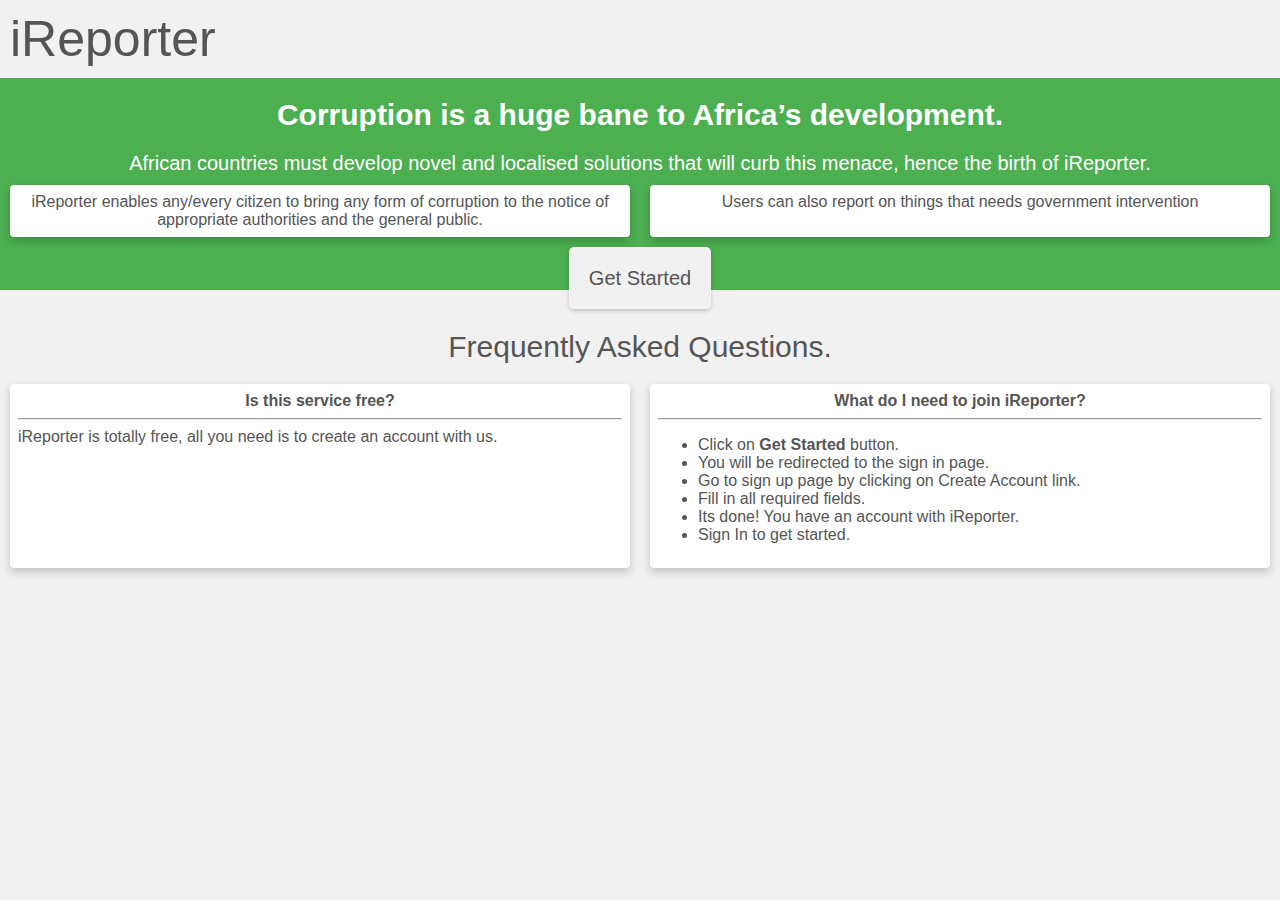
<file: index.html>
<!DOCTYPE html>
<html>
<head>
    <meta charset="UTF-8">
    <meta name="viewport" content="width=device-width, initial-scale=1.0">
    <link rel="stylesheet" type="text/css" href="css/welcome.css">
    <link rel="shortcut icon" href="images/icon.jpg"/>
	<title>iReporter | Forget about corruption in Africa.</title>
</head>
<body>
<div id="wrapper">
	<div id="page_title">
		iReporter
	</div>
	<main>
		<div id="main_title">
				Corruption is a huge bane to Africa’s development.
		</div>
		<div id="main_subtitle">
				African countries must develop novel and
				localised solutions that will curb this menace, hence the birth of iReporter.		</div>
		<div class="cards">
				<div class="card">
						iReporter enables
						any/every citizen to bring any form of corruption to the notice of appropriate authorities and the
						general public.		
				</div>
				<div class="card">
						Users can also report on things that needs government intervention		
				</div>
		</div>
		<div id="get_started">
				<a href="UI/sign_in.html">Get Started</a>
		</div>
	</main>

	<div id="main_footer">
			Frequently Asked Questions.
	</div>
	<div class="cards">
			<div class="card">
					<div class="card_title">
						Is this service free?
						<hr>
					</div>
					<div class="card_content">
						iReporter is totally free, all you need is to create an account with us.
					</div>
			</div>
			<div class="card">
					<div class="card_title">
							What do I need to join iReporter?
							<hr>
					</div>
					<div class="card_content">
						<ul>
							<li>Click on <b>Get Started</b> button.</li>
							<li>You will be redirected to the sign in page.</li>
							<li>Go to sign up page by clicking on Create Account link.</li>
							<li>Fill in all required fields.</li>
							<li>Its done! You have an account with iReporter.</li>
							<li>Sign In to get started.</li>
						</ul>
					</div>
			</div>
	</div>

</div>
</body>
</html>
</file>
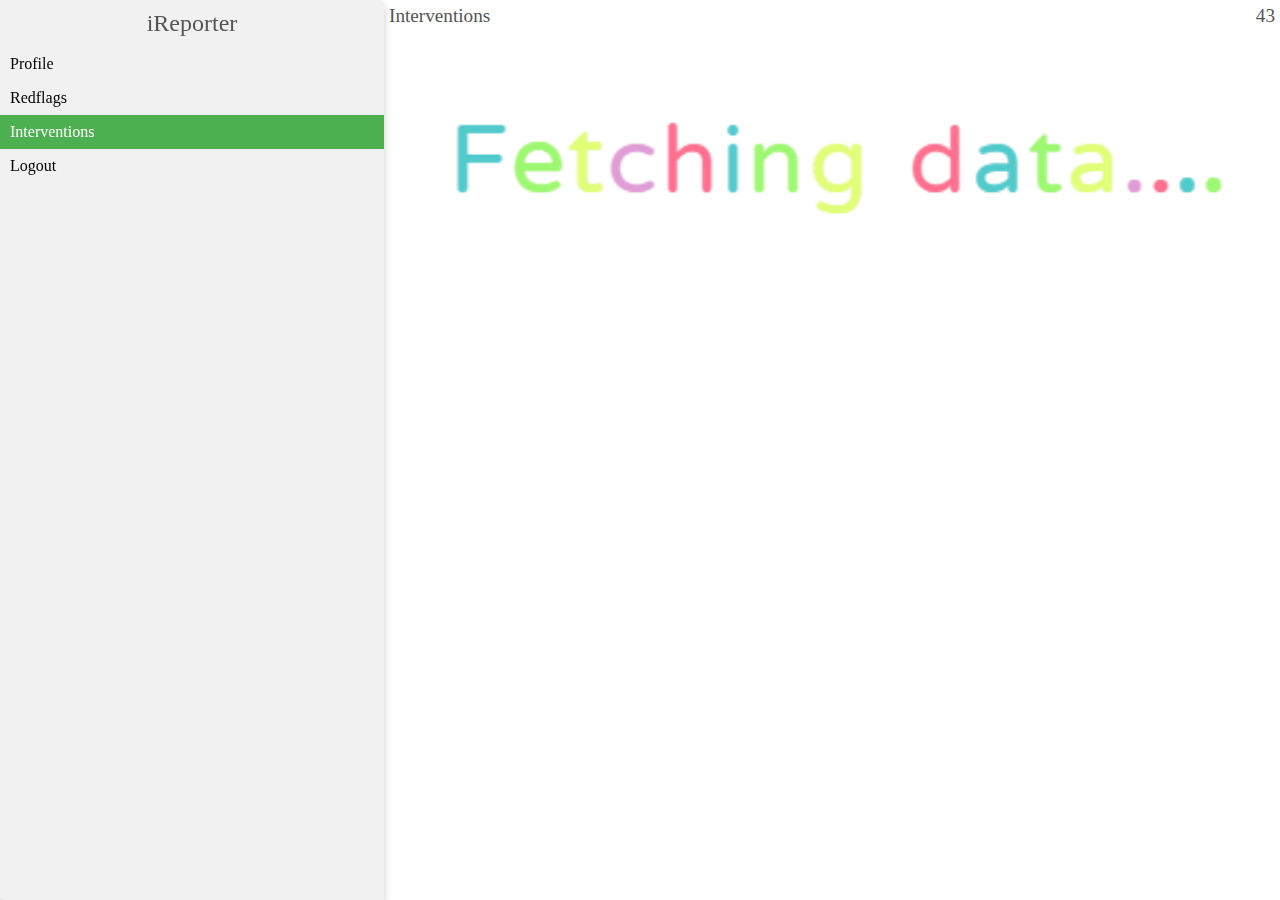
<file: UI/intervention.html>
<!DOCTYPE html>
<html>
<head>
    <meta charset="UTF-8">
    <meta name="viewport" content="width=device-width, initial-scale=1.0">
    <title>iReporter | Forget about corruption in Africa.</title>
	<link rel="stylesheet" type="text/css" href="../css/style.css">
    <link rel="shortcut icon" href="images/icon.jpg"/>
	<script src='https://api.mapbox.com/mapbox-gl-js/v0.53.0/mapbox-gl.js'></script>
	<link href='https://api.mapbox.com/mapbox-gl-js/v0.53.0/mapbox-gl.css' rel='stylesheet' />
</head>
<body>
	<div id="wrapper">
		<nav>
			<ul class="sidenav">
				<li class="title">iReporter</li>
				<li><a href="profile.html">Profile</a></li>
				<li class="user_link"><a href="add_record.html">Add Record</a></li>
				<li><a href="redflag.html">Redflags</a></li>
				<li class="active" ><a href="intervention.html">Interventions</a></li>
				<li class="admin_link"><a href="users.html">Users</a></li>
				<li><a onclick="log_out();">Logout</a></li>
			</ul>
		</nav>
		<main class="content">
			<div class="page_title_card">
				<div class="page_title">Interventions</div>
				<div class="page_statistics">43</div>
			</div>
			<div class="cards" id="record_template">

					<div id="loading_data">
					    <img width="100%" src="../images/get_data.gif">
					</div>

			</div>
		</main>
	</div>

   <div id="toast">My toast message</div>

	<div id="mymodal" class="modal">
		<main class="content modal-content">
			<form>
				<div class="cards">
					<div id="modal_template">
					
					<div id="loading_data">
					    <img width="100%" src="../images/get_data.gif">
					</div>


					</div>
				</div>
			</form>
		</main>		
	</div>
<script src="../js/templates.js"></script>
<script src="../js/record.js"></script>
<script src="../js/update.js"></script>
<script src="../js/map.js"></script>
</body>
</html>
</file>
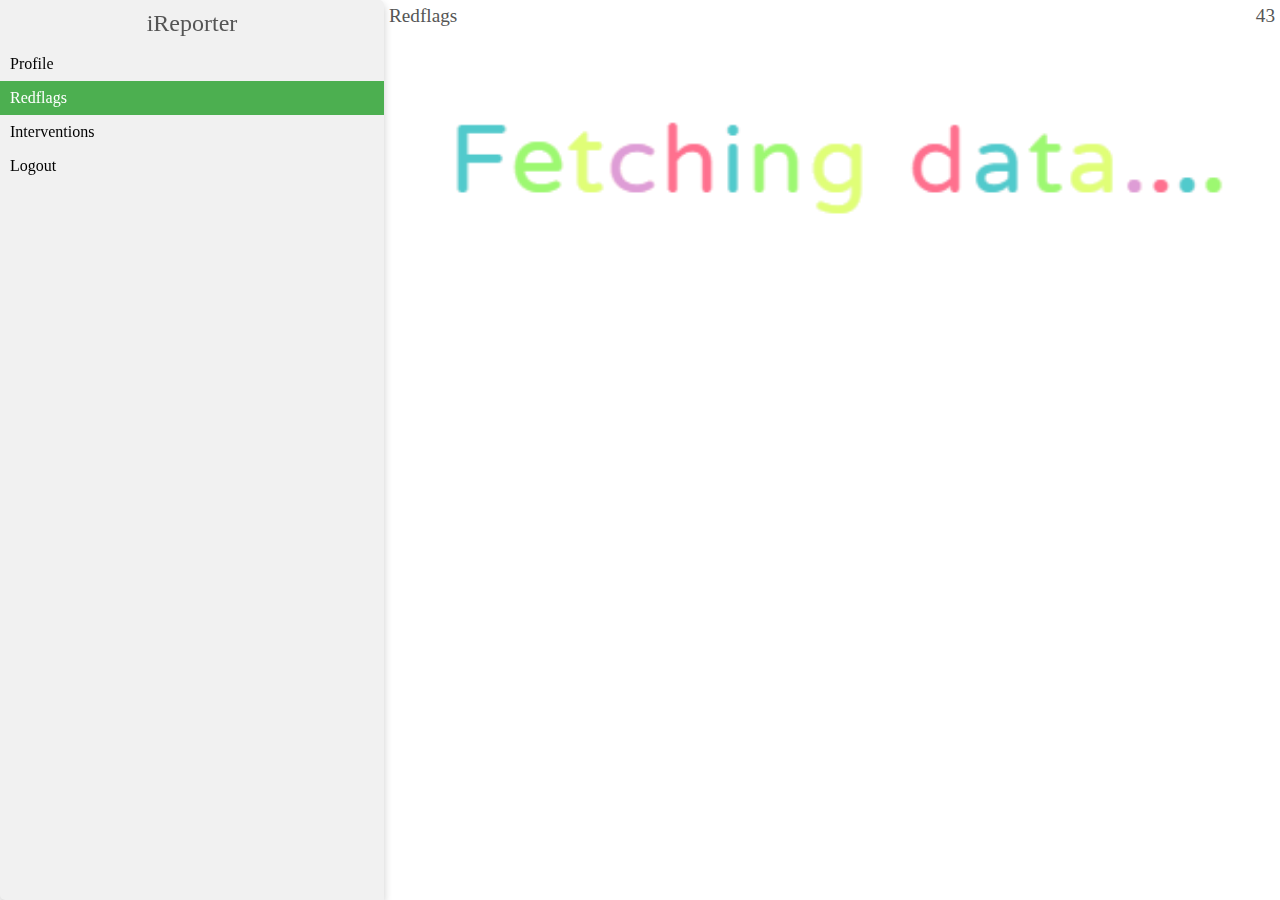
<file: UI/redflag.html>
<!DOCTYPE html>
<html>
<head>
    <meta charset="UTF-8">
    <meta name="viewport" content="width=device-width, initial-scale=1.0">
    <title>iReporter | Forget about corruption in Africa.</title>
	<link rel="stylesheet" type="text/css" href="../css/style.css">
    <link rel="shortcut icon" href="images/icon.jpg"/>
	<script src='https://api.mapbox.com/mapbox-gl-js/v0.53.0/mapbox-gl.js'></script>
	<link href='https://api.mapbox.com/mapbox-gl-js/v0.53.0/mapbox-gl.css' rel='stylesheet' />
</head>
<body>
	<div id="wrapper">
		<nav>
			<ul class="sidenav">
				<li class="title">iReporter</li>
				<li><a href="profile.html">Profile</a></li>
				<li class="user_link"><a href="add_record.html">Add Record</a></li>
				<li class="active"><a href="redflag.html">Redflags</a></li>
				<li><a href="intervention.html">Interventions</a></li>
				<li class="admin_link"><a href="users.html">Users</a></li>
				<li><a onclick="log_out();">Logout</a></li>
			</ul>
		</nav>
		<main class="content">
			<div class="page_title_card">
				<div class="page_title">Redflags</div>
				<div class="page_statistics">43</div>
			</div>
			<div class="cards" id="record_template">

					<div id="loading_data">
					    <img width="100%" src="../images/get_data.gif">
					</div>

			</div>
		</main>
	</div>

   <div id="toast"></div>


	<div id="mymodal" class="modal">
		<main class="content modal-content">
			<form>
				<div class="cards">
					<div id="modal_template">
					
					<div id="loading_data">
					    <img width="100%" src="../images/get_data.gif">
					</div>

					</div>
				</div>
			</form>
		</main>		
	</div>
<script src="../js/templates.js"></script>
<script src="../js/record.js"></script>
<script src="../js/update.js"></script>
<script src="../js/map.js"></script>
</body>
</html>
</file>
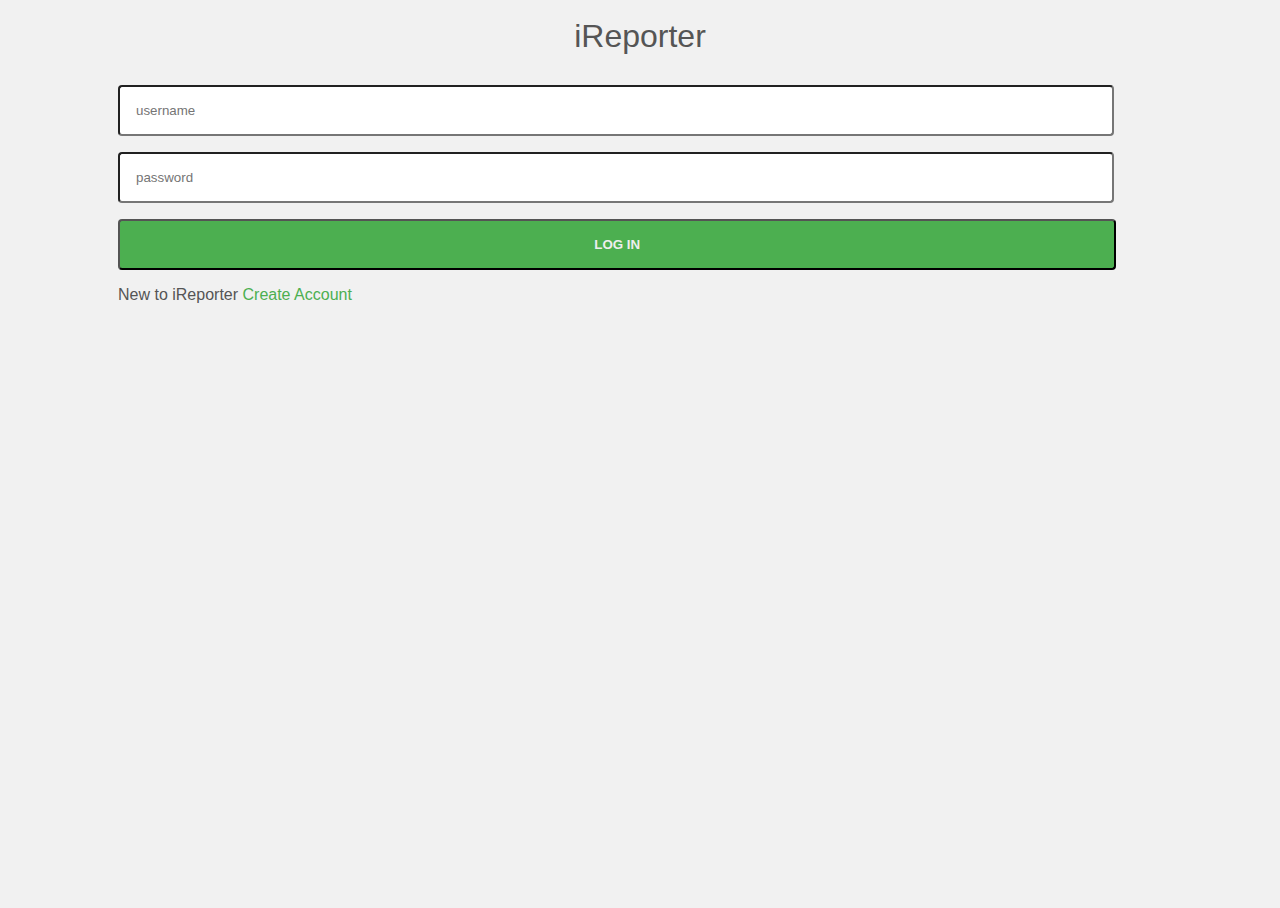
<file: UI/sign_in.html>
<!DOCTYPE html>
<html>
<head>
      <meta charset="UTF-8">
      <meta name="viewport" content="width=device-width, initial-scale=1.0">
      <link rel="stylesheet" type="text/css" href="../css/auth.css">
      <link rel="shortcut icon" href="../images/icon.jpg"/>
      <title>iReporter | Forget about corruption in Africa.</title>
</head>
<body>
	<div id="not_logged_in">
    <div class="logo">iReporter</div>

    <div class="alert">
      <span class="closebtn" onclick="this.parentElement.style.display='none';">&times;</span> 
      <div id="error_message"></div>
    </div>

    <div class="login-item">
      <form class="form form-login" onsubmit="return sign_in();">
        <div class="form-field">
          <input id="username" type="text" class="form-input"
          oninvalid="this.setCustomValidity('username should be 3 to 15 alphanumeric characters')"
          onchange="this.setCustomValidity('')"
          placeholder="username" required pattern="[a-z0-9]{3,15}">
        </div>

        <div class="form-field">
          <input id="password" type="password" class="form-input"
          placeholder="password" required
          oninvalid="this.setCustomValidity('Password must have one upper and lower case letter plus number of length 6 to 16')"
          onchange="this.setCustomValidity('')"
          pattern="(?=.*\d)(?=.*[a-z])(?=.*[A-Z]).{6,16}">
        </div>
        <div class="form-field">
          <input type="submit" id="user_button" value="Log In">
        </div>
        <div class="form-field text--center">
          New to iReporter<a href="sign_up.html">&nbsp;Create Account</a>
        </div>
      </form>
    </div>
</div>
<div id="loading_page">
    <img src="../images/loading.gif">
</div>
<script src="../js/auth.js"></script>
</body>
</html>
</file>
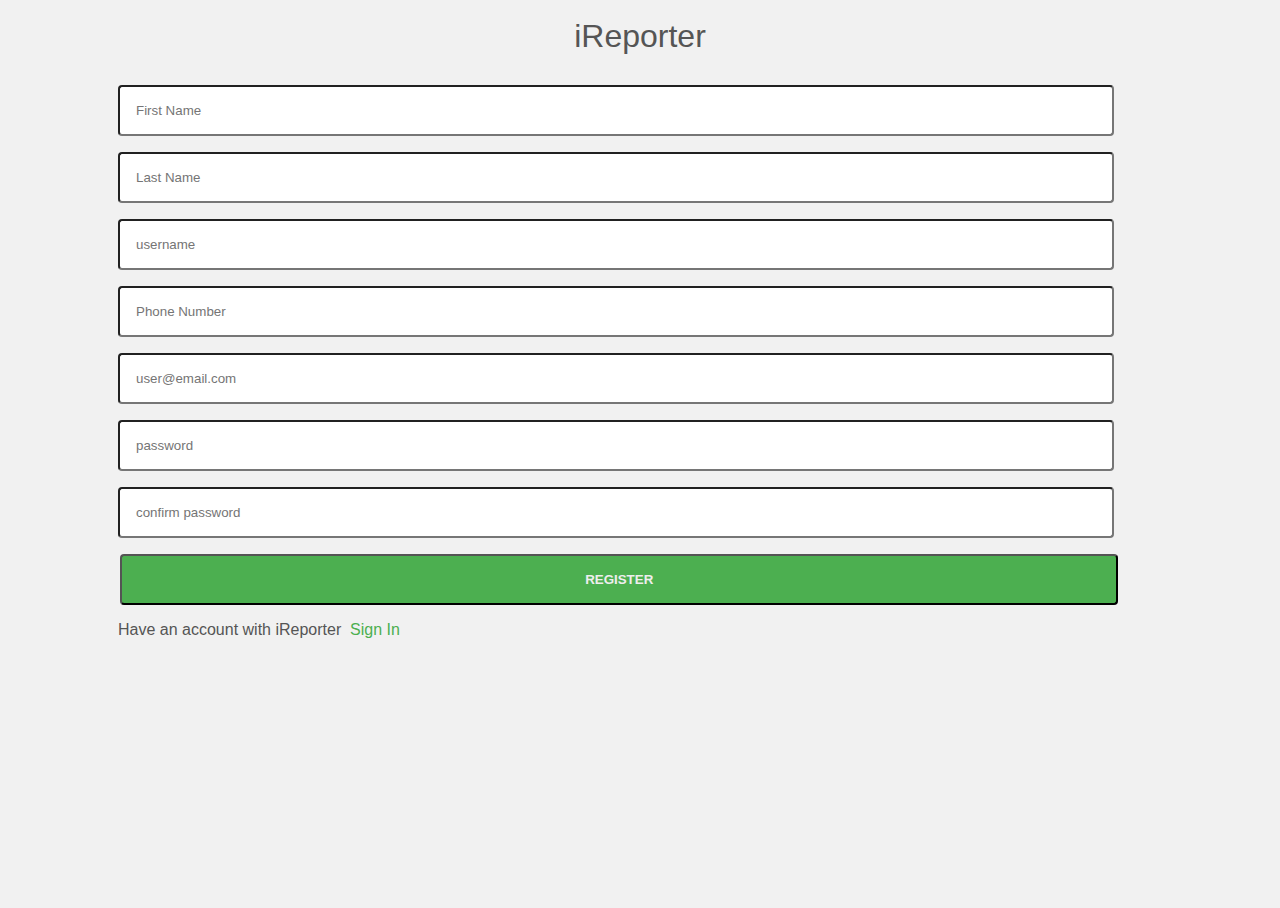
<file: UI/sign_up.html>
<!DOCTYPE html>
<html>
<head>
      <meta charset="UTF-8">
      <meta name="viewport" content="width=device-width, initial-scale=1.0">
      <link rel="stylesheet" type="text/css" href="../css/auth.css">
      <link rel="shortcut icon" href="../images/icon.jpg"/>
      <title>iReporter | Forget about corruption in Africa.</title>
</head>
<body>
	<div id="not_logged_in" class="container">
    <div class="logo">iReporter</div>
  
  <div class="alert">
    <span class="closebtn" onclick="this.parentElement.style.display='none';">&times;</span> 
      <div id="error_message"></div>
  </div>

    <div class="login-item">
      <form class="form form-login" onsubmit="return sign_up();">
        <div class="form-field">
          <input id="firstName" type="text" class="form-input"
          oninvalid="this.setCustomValidity('First Name should be 3 to 15 characters')"
          onchange="this.setCustomValidity('')"
          placeholder="First Name" required pattern="[A-Za-z]{3,15}">
        </div>

        <div class="form-field">
          <input id="lastName" type="text" class="form-input"
          oninvalid="this.setCustomValidity('Last Name should be 3 to 15 characters')"
          onchange="this.setCustomValidity('')"
          placeholder="Last Name" required pattern="[A-z]{3,15}">
        </div>

        <div class="form-field">
          <input id="userName" type="text" class="form-input"
          oninvalid="this.setCustomValidity('username should be 3 to 15 alphanumeric characters')"
          onchange="this.setCustomValidity('')"
          placeholder="username" required pattern="[A-z0-9]{3,15}">
        </div>

        <div class="form-field">
          <input id="phoNumber" type="number" class="form-input"
          oninvalid="this.setCustomValidity('Phone number should be 10 to 12 numeric characters')"
          onchange="this.setCustomValidity('')"
          placeholder="Phone Number" required pattern="[0-9]{10,12}">
        </div>

        <div class="form-field">
          <input id="email" type="email" class="form-input"
          placeholder="user@email.com" required>
        </div>
        
        <div class="form-field">
          <input id="password" type="password" class="form-input"
          oninvalid="this.setCustomValidity('Password must have one upper and lower case letter plus number of length 6 to 16')"
          onchange="this.setCustomValidity('')"
          placeholder="password" required 
          pattern="(?=.*\d)(?=.*[a-z])(?=.*[A-Z]).{6,16}">
        </div>

        <div class="form-field">
          <input id="confirm_password" type="password" class="form-input"
          placeholder="confirm password" required
          oninvalid="this.setCustomValidity('Password must have one upper and lower case letter plus number of length 6 to 16')"
          onchange="this.setCustomValidity('')"
          pattern="(?=.*\d)(?=.*[a-z])(?=.*[A-Z]).{6,16}">
        </div>
        <div class="form-field">
          <input class="register" type="submit" value="Register">
        </div>
        <div class="form-field">
          Have an account with iReporter <a href="sign_in.html">&nbsp;Sign In</a>
        </div>
      </form>
    </div>
</div>
<div id="loading_page">
    <img src="../images/loading.gif">
</div>
<script src="../js/auth.js"></script>
</body>
</html>
</file>
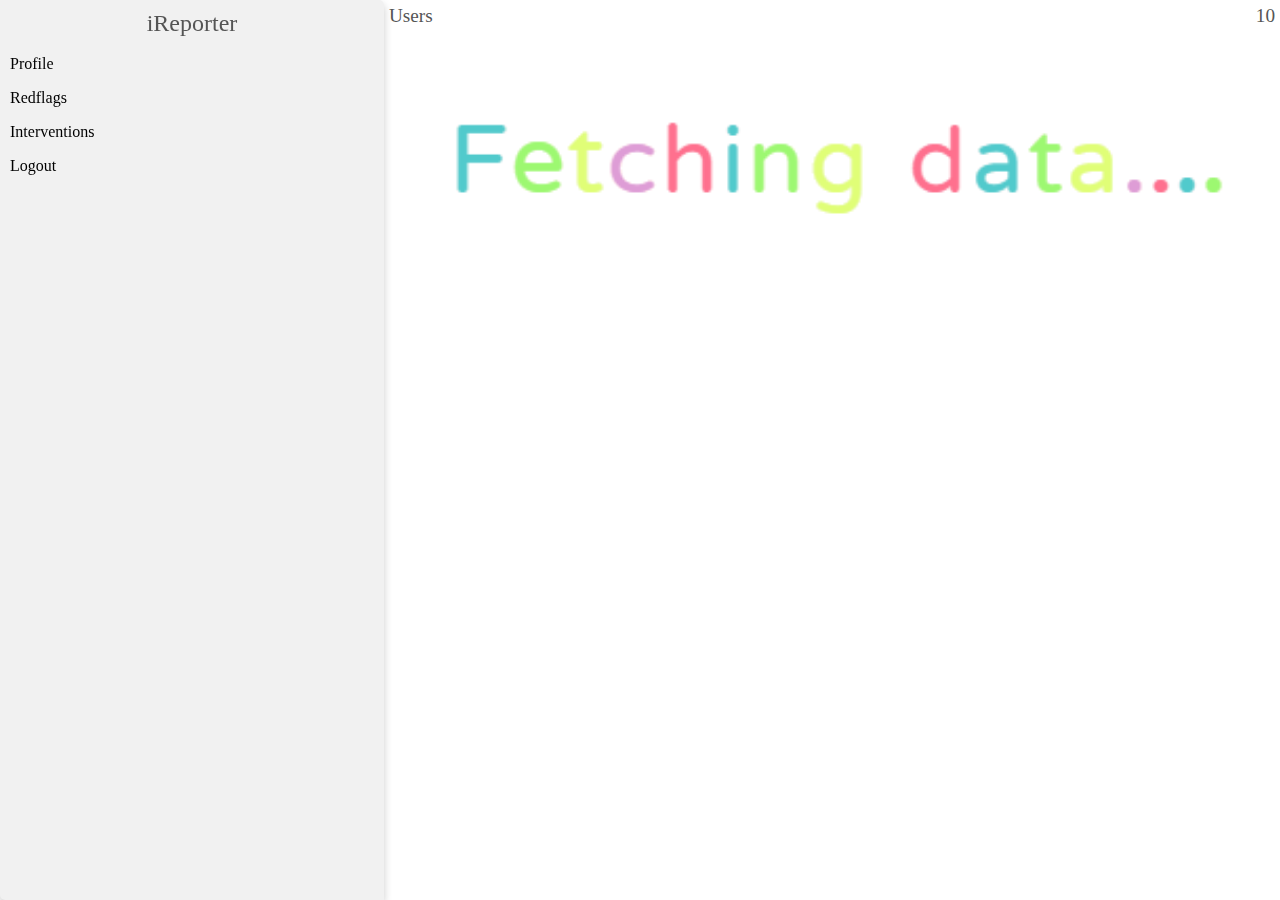
<file: UI/users.html>
<!DOCTYPE html>
<html>
<head>
    <meta charset="UTF-8">
    <meta name="viewport" content="width=device-width, initial-scale=1.0">
	<title>iReporter | Forget about corruption in Africa.</title>
    <link rel="shortcut icon" href="images/icon.jpg"/>
    <link rel="stylesheet" type="text/css" href="../css/style.css">
</head>
<body>
	<div id="wrapper">
		<nav>
			<ul class="sidenav">
				<li class="title">iReporter</li>
				<li><a href="profile.html">Profile</a></li>
				<li class="user_link"><a href="add_record.html">Add Record</a></li>
				<li><a href="redflag.html">Redflags</a></li>
				<li><a href="intervention.html">Interventions</a></li>
				<li class="admin_link active"><a href="users.html">Users</a></li>
				<li><a onclick="log_out();">Logout</a></li>
			</ul>
		</nav>
		<main class="content">
			<div class="page_title_card">
				<div class="page_title">Users</div>
				<div class="page_statistics">10</div>
			</div>
			<div class="cards" id="user_template">

					<div id="loading_data">
					    <img width="100%" src="../images/get_data.gif">
					</div>

			</div>
		</main>
	</div>


		<div id="myusermodal" class="modal">
			<main class="content modal-content">
				<div id="user_modal">

					<div id="loading_data">
					    <img width="100%" src="../images/get_data.gif">
					</div>

				</div>
			</main>		
		</div>
<script src="../js/templates.js"></script>
<script src="../js/users.js"></script>
</body>
</html>
</file>
<file: css/welcome.css>
*{
    box-sizing: border-box;
}
body{
	padding: 0;
	margin: 0;
	background-color: #f1f1f1;	
    font-family: Arial, Helvetica, Verdana, sans-serif;
}
div#page_title{
    color: #555;
    text-align: left;
    font-size: 50px;
    padding: 10px;
}
main{
    background-color: #4CAF50;
    width: 100vw;
    height: 40%;
}
main div#main_title{
    color: white;
    font-weight: bolder;
    text-align: center;
    font-size: 30px;
    padding: 20px;
}
main div#main_subtitle{
    color: white;
    text-align: center;
    font-size: 20px;
}
div.cards{
    display: flex;
}
div.card{
    border-radius: 4px;
    padding: .5rem;
    background: white;
    box-shadow: 0 4px 8px 0 rgba(0, 0, 0, 0.2);
    transition: 0.3s;
    color: #555;
    margin: 10px;
    height: auto;
    text-align: center;
    flex: 1;
}
main div#get_started{
    text-align: center;
    margin: 20px 0 30px 0;
}
div#get_started a{
    padding: 20px;
    box-shadow: 0 2px 4px 0 rgba(0, 0, 0, 0.2);
    background: #f1f1f1;
    color: #555;
    border-radius: 5px;
    font-size: 20px;
    text-decoration: none;
    margin: 5px;
}
div#get_started a:hover{
    background: #555;
    color: #f1f1f1;
}
div#main_footer{
    color: #555;
    text-align: center;
    font-size: 30px;
    padding: 10px;
}
div.card_title{
    font-weight: bold;
}
div.card_content{
    text-align: left;
}
@media screen and (max-width: 600px){
    div.cards{
        flex-direction: column;
    }
}
</file>
<file: css/style.css>
body{
  margin: 0;
  padding: 0;
}
#wrapper{
  box-sizing: border-box;
  font-size: 1rem;
}
.user_link, .admin_link{
  display: none;
}

#user_link_comment, 
#user_link_image, 
#user_link_location, 
#user_link_delete,
#admin_link_update,
div.record_buttons input[type="submit"]{
  display: none;
}

ul.sidenav{
  list-style-type: none;
  margin: 0;
  padding: 0;
  background-color: #f1f1f1;
  height: 100%;
  position: fixed;
  width: 30vw;
  z-index: 5;
  box-shadow: 0 4px 8px 0 rgba(0, 0, 0, 0.2);
  border-radius: 0 5px 0;
}
ul.sidenav li a{
  display: block;
  color: #000;
  text-decoration: none;
  padding: 8px 10px;
  width: auto;
  cursor: pointer;
}
ul.sidenav li a:hover{
  background-color: #555;
  color: white;
}
ul.sidenav li.active a{
  background-color: #4CAF50;
  color: white;
}
ul.sidenav li.title{
  padding: 10px;
  color: #555;
  text-align: center;
  font-size: 1.5rem;
}

main.content{
  margin-left: 30vw;
  height: 100vh;
  width: 70vw;
  display: flex;
  flex-direction: column;
}

main.content div.cards{
  display: grid;
  grid-template-columns: repeat(auto-fill, minmax(200px, 1fr));
  grid-auto-rows: auto;
  grid-gap: 1rem;
  margin: 5px;
}
main.content div.cards div.card{
  border-radius: 4px;
  padding: .5rem;
  box-shadow: 0 4px 8px 0 rgba(0, 0, 0, 0.2);
  transition: 0.3s;
}
main.content div.cards div.profile{
  height: auto;
  word-wrap: break-word;
  word-break: break-all;
}
main.content div.cards div.card:hover{
  box-shadow: 0 8px 16px 0 rgba(0, 0, 0, 0.2);
}

div.page_title_card{
    margin-bottom: 10px;
    border-radius: 5px;
    display: flex;
    padding: 5px;
    color: #555;
    font-size: 1.2rem;
  }
div.page_title_card div.page_statistics{
  margin-left: auto;
}

div.card img{
  width: 70px;
  height: 70px;
}
div.record, div.user{
  display: flex;
  flex-direction: column;
  height: 150px;

}
div.record p.record_description{
    margin: 0;
    height: 90px;
    overflow-y: hidden;
    text-overflow: ellipsis;
    word-wrap: break-word;
    word-break: break-word;
}
div.single_record p.record_description{
    margin: 0;
    padding: 0;
}
div.single_record div.comment_buttons{
  display: flex;
}
div.single_record div.comment_buttons input.user_link{
  flex: 1;
}
div.record div.record_title{
  color: #555;
}

div.profile table{
  color: #4CAF50
}

div.profile .profile_details_title{
  color: #555;
}

div.record div.record_status{
  text-align: right;
  text-decoration: underline;
  margin-top: auto;
}
div.single_record{
  background-color: #fff;
  word-wrap: break-word;
  word-break: break-word;
  width: 70vw;
}
#record_template div.card{
  background-color: #fff;
  width: auto;
}

div.record_buttons {
  display: flex;
}
.record_buttons input[type="button"] {
  flex: 1;
  padding: 5px;
  margin: 0 5px;
}
.modal{
    position: fixed;
    z-index: 10;
    top: 0;
    left: 0;
    width: 100%;
    height: 100%;
    overflow: auto;
    display: none;
}
main.modal-content form{
  background-color: white;
}
main.modal-content div.cards{
    grid-template-columns: minmax(auto, 1fr);
}
main.modal-content div.cards div.card{
  box-shadow: none;
}
#toast {
    visibility: hidden;
    min-width: 250px;
    background-color: green;
    color: #fff;
    padding: 16px;
    position: fixed;
    z-index: 20;
    left: 30vw;
    bottom: 80%;
    box-shadow: 0 4px 8px 0 rgba(0, 0, 0, 0.2);    
}
 
#toast.show {
    visibility: visible;
    -webkit-animation: fadein 0.5s, fadeout 0.5s 2.5s;
    animation: fadein 0.5s, fadeout 0.5s 2.5s;
}

@keyframes fadein {
    from {bottom: 80%; opacity: 0;}
    to {bottom: 80%; opacity: 1;}
}
 
@keyframes fadeout {
    from {bottom: 80%; opacity: 1;}
    to {bottom: 80%; opacity: 0;}
}

.error::placeholder{
  color: red;
}

@media screen and (max-width: 400px){
  #wrapper{
    font-size: 15px;
  }
  ul.sidenav li.title{
    font-size: 20px;
  }
}

div#norecord, div#loading_data {
    width: 70vw;
}
</file>
<file: css/auth.css>
html{
   height: 100%;
}
body{
    overflow-x: hidden;
    box-sizing: border-box;
    font-family: Arial, Helvetica, Verdana, sans-serif;
    min-height: 100%;
    background-color: #f1f1f1;
    display: flex;
    justify-content: center;
}
.wrapper{
    height: auto;
}

/*form sign up, sign in, add records*/

.logo{
  padding: 10px;
  color: #555;
  text-align: center;
  font-size: 2rem;
  width: 80vw;
}

.login-item {
  margin-top: 20px;
  color: #555;
  border-radius: 3px;
  width: 80vw;
}

.form input[type="button"],.form-login input[type="email"],
.form input[type="number"],.form input[type="password"],
.form input[type="text"], .form input[type="submit"]{
    width: 75vw;
    border-radius: 0.25rem;
    padding: 1rem;
    color: #3A3F44;
    margin-bottom: 1rem;
}

.form-login input[type="submit"], .form-login input[type="button"] {
    width: 78vw;
    background-color: #4CAF50;
    color: #eee;
    font-weight: bold;
    text-transform: uppercase;
}

.form-login input[type="submit"]:hover,
.form-login input[type="button"]:hover{
  border: 1px solid #4CAF50;
  color: #4CAF50;
  background-color: #eee;
  box-shadow: 0 4px 8px 0 rgba(0, 0, 0, 0.2);
  transition: 0.3s;
}

.error::placeholder{
  color: red;
}

.form-field a{
  text-decoration: none;
  color: #4CAF50;
}
.form-field a:hover{
  text-decoration: underline;
}

.register{
  margin: 0 2px;
}

/* The alert message box */
.alert {
  display: none;
  padding: 20px;
  background-color: #f44336; /* Red */
  color: white;
  margin-bottom: 15px;
  width: 75vw;
}

/* The close button */
.closebtn {
  margin-left: 15px;
  color: white;
  font-weight: bold;
  float: right;
  font-size: 22px;
  line-height: 20px;
  cursor: pointer;
  transition: 0.3s;
}

/* When moving the mouse over the close button */
.closebtn:hover {
  color: black;
}

/*Loaders*/
.loader {
  border: 16px solid #f3f3f3;
  border-radius: 50%;
  border-top: 16px solid blue;
  border-bottom: 16px solid blue;
  width: 120px;
  height: 120px;
  -webkit-animation: spin 1s linear infinite;
  animation: spin 1s linear infinite;
}

@-webkit-keyframes spin {
  0% { -webkit-transform: rotate(0deg); }
  100% { -webkit-transform: rotate(360deg); }
}

@keyframes spin {
  0% { transform: rotate(0deg); }
  100% { transform: rotate(360deg); }
}

#loading_page{
  display: none;
  justify-content: center;
  align-items: center;
  z-index: 10;
  width: 100%;
  height: 80%;
  position: fixed;
  top: 0;
  left: 0;
}
</file>
